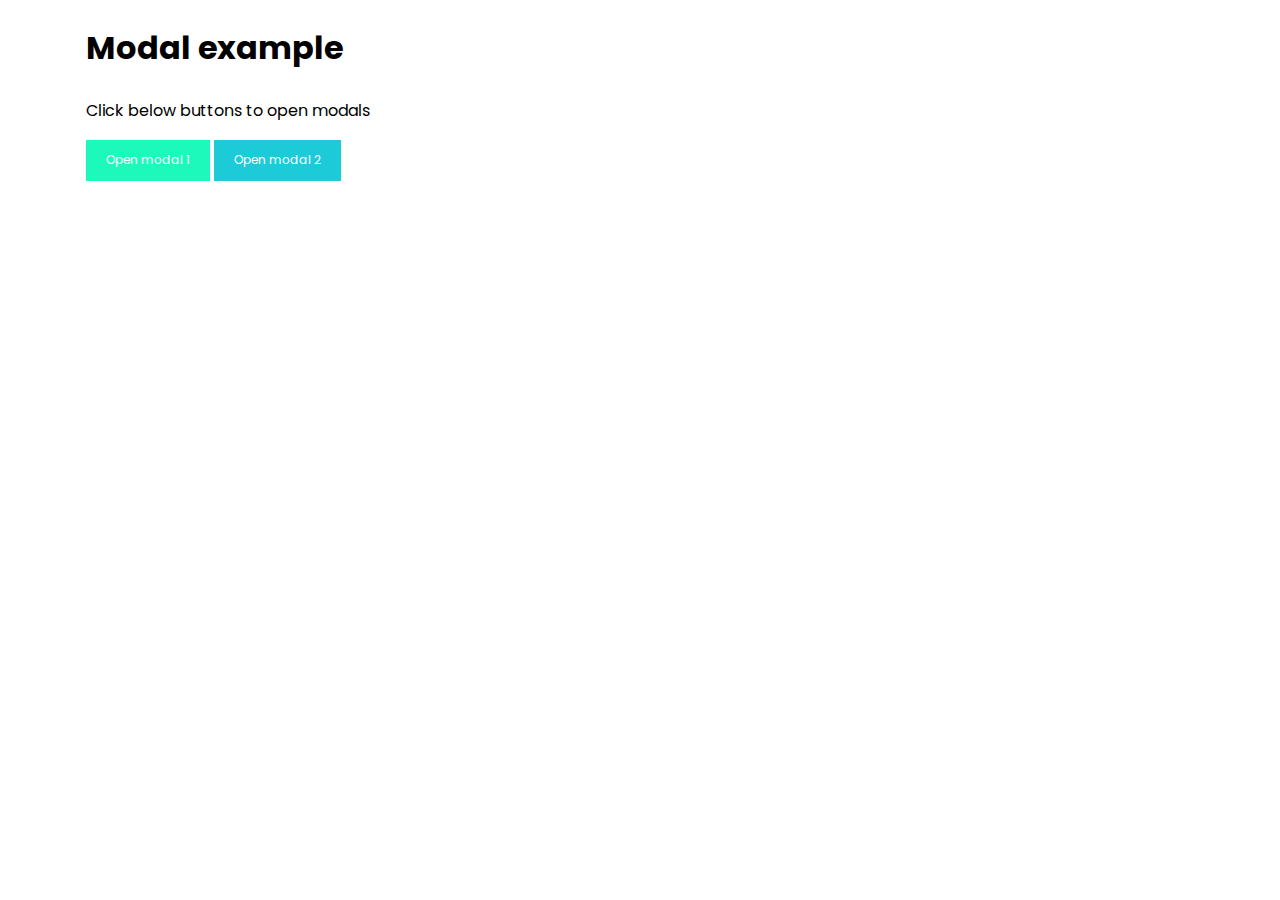
<file: index.html>
<!DOCTYPE html>
<html lang="en">
<head>
  <meta charset="UTF-8">
  <meta name="viewport" content="width=device-width, initial-scale=1.0">
  <title>Modal</title>
  <link rel="stylesheet" href="style.css">
</head>
<body>
  <!-- ** Container ** -->
  <div class="container">
    <h1>Modal example</h1>
    <p>Click below buttons to open modals</p>
    <div class="buttons">
      <a href="#" class="btn" data-modal-target="modal-one">Open modal 1</a>
      <a href="#" class="btn btn--info" data-modal-target="modal-two">Open modal 2</a>
    </div>
  </div><!-- end .container -->

  <!-- ** Modal ** -->
  <div class="modal" data-modal="modal-one" data-modal-duration="500">
    <div class="modal__box">
      <div class="modal__close" data-modal-close>X</div>
      <div class="modal__box_header">
        <h2>Modal 1 Title</h2>
      </div>
      <div class="modal__box_body">
        <p>Lorem ipsum, dolor sit amet consectetur adipisicing elit. Aliquid, eum!</p>
      </div>
      <div class="modal__box_footer">
        <a href="#" class="btn btn--info" data-modal-target="modal-two" data-modal-close>Open modal 2</a>
        <a href="#" class="btn btn--danger" data-modal-close>Close modal</a>
      </div>
    </div>
  </div><!-- end .modal -->

  <!-- ** Modal ** -->
  <div class="modal" data-modal="modal-two" data-modal-duration="500">
    <div class="modal__box">
      <div class="modal__close" data-modal-close>X</div>
      <div class="modal__box_header">
        <h2>Modal 2 Title</h2>
      </div>
      <div class="modal__box_body">
        <p>Lorem ipsum dolor sit amet consectetur adipisicing elit. Ratione perferendis iste cum consequuntur. Iste, dolore.</p>
      </div>
      <div class="modal__box_footer">
        <a href="#" class="btn btn--danger" data-modal-close>Close modal</a>
      </div>
    </div>
  </div><!-- end .modal -->

  <script src="app.js"></script>
</body>
</html>
</file>
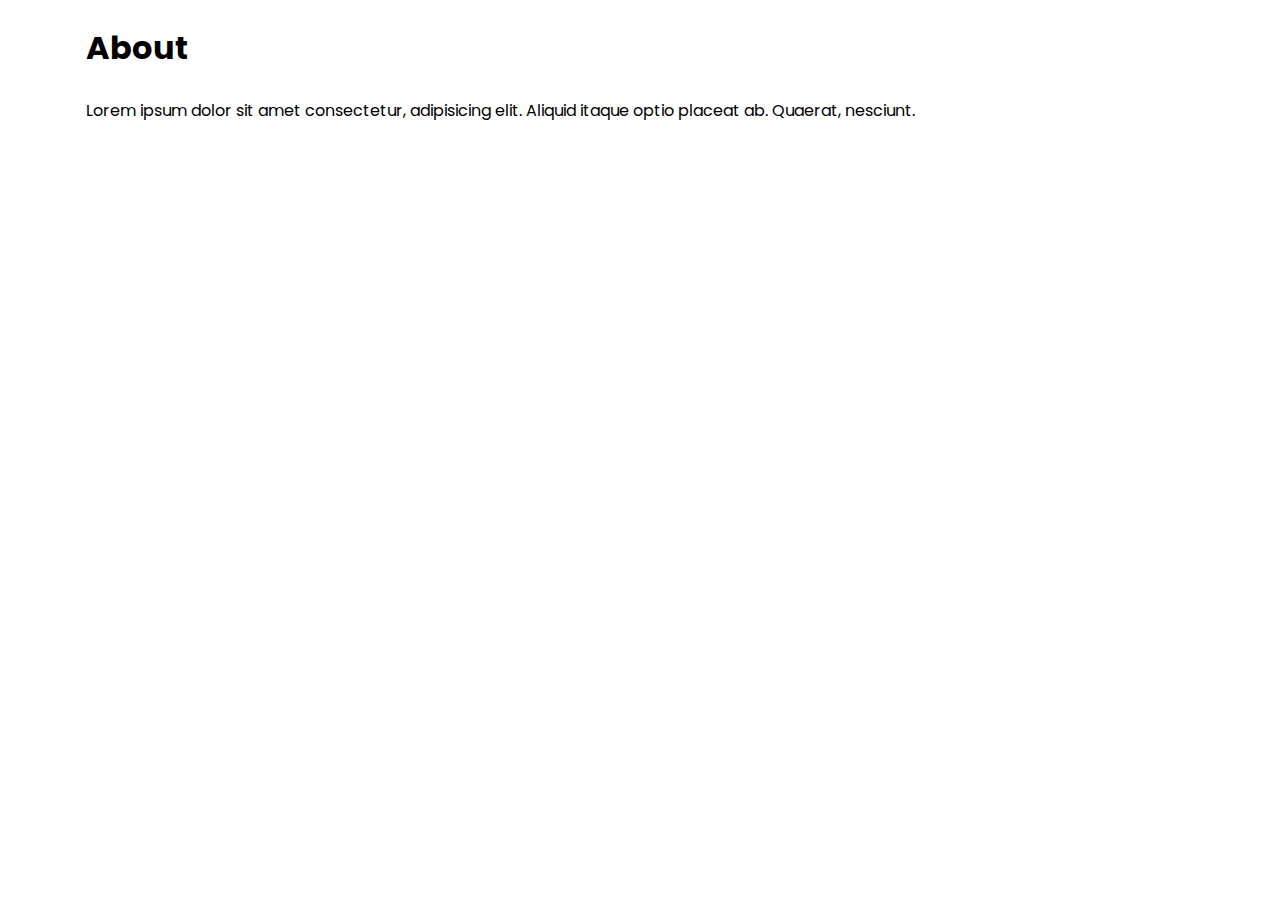
<file: about.html>
<!DOCTYPE html>
<html lang="en">
<head>
  <meta charset="UTF-8">
  <meta name="viewport" content="width=device-width, initial-scale=1.0">
  <title>Document</title>
  <link rel="stylesheet" href="style.css">
</head>
<body>
  <div class="container">
    <h1>About</h1>
    <p>Lorem ipsum dolor sit amet consectetur, adipisicing elit. Aliquid itaque optio placeat ab. Quaerat, nesciunt.</p>
  </div>

  <script src="app.js"></script>
</body>
</html>
</file>
<file: style.css>
@import url('https://fonts.googleapis.com/css?family=Poppins:400,700&display=swap');

:root {
  --primary-color: #1df9ba;
  --secondary-color: #1ccad8;
  --danger-color: #ff5964;
}

* {
  box-sizing: border-box;
}

body {
  font-family: 'Poppins', sans-serif;
  font-size: 16px;
  line-height: 1.7;
}

.container {
  max-width: 1200px;
  width: 90%;
  padding: 0 15px;
  margin: 0 auto;
}

.btn {
  display: inline-flex;
  justify-content: center;
  align-items: center;
  background-color: var(--primary-color);
  color: #fff;
  font-size: 12px;
  padding: 10px 20px;
  text-decoration: none;
}

.btn--info {
  background-color: var(--secondary-color);
}

.btn--danger {
  background-color: var(--danger-color);
}

.modal {
  position: fixed;
  top: 0;
  left: 0;
  width: 100%;
  height: 100%;
  padding: 50px 0;
  overflow-y: auto;
  z-index: 999;
  display: none;
  opacity: 0;
  transition-property: opacity;
  transition-timing-function: ease-in-out;
}

.modal::before {
  content: '';
  background-color: rgba(0,0,0,0.5);
  position: fixed;
  top: 0;
  left: 0;
  width: 100vw;
  height: 100vh;
}

.modal.opened {
  display: block;
}

.modal__overlay {
  background-color: rgba(0,0,0,0.5);
  position: fixed;
  top: 0;
  left: 0;
  width: 100vw;
  height: 100vh;
}

.modal__box {
  background-color: #fff;
  max-width: 500px;
  margin: 0 auto;
  width: 90%;
  padding: 20px;
  border-radius: 4px;
  position: relative;
  z-index: 1;
  transform: translateY(-60%);
  opacity: 0;
  transition-property: all;
  transition-timing-function: ease;
}

.modal__box.animate {
  transform: translateY(0);
  opacity: 1;
}

.modal__close {
  position: absolute;
  top: -20px;
  right: -20px;
  width: 40px;
  height: 40px;
  border-radius: 50%;
  background-color: var(--danger-color);
  color: #fff;
  font-weight: 700;
  font-size: 20px;
  display: flex;
  justify-content: center;
  align-items: center;
  cursor: pointer;
}

.modal__box_header {
  text-align: center;
  padding: 20px 0;
  border-bottom: 1px solid #f1f1f1;
}

.modal__box_header h2 {
  margin: 0;
}

.modal__box_body {
  padding: 40px 0;
}

.modal__box_body p {
  font-size: 14px;
  margin: 0;
}

.modal__box_footer {
  padding: 20px 0;
  border-top: 1px solid #f1f1f1;
  text-align: center;
}
</file>
